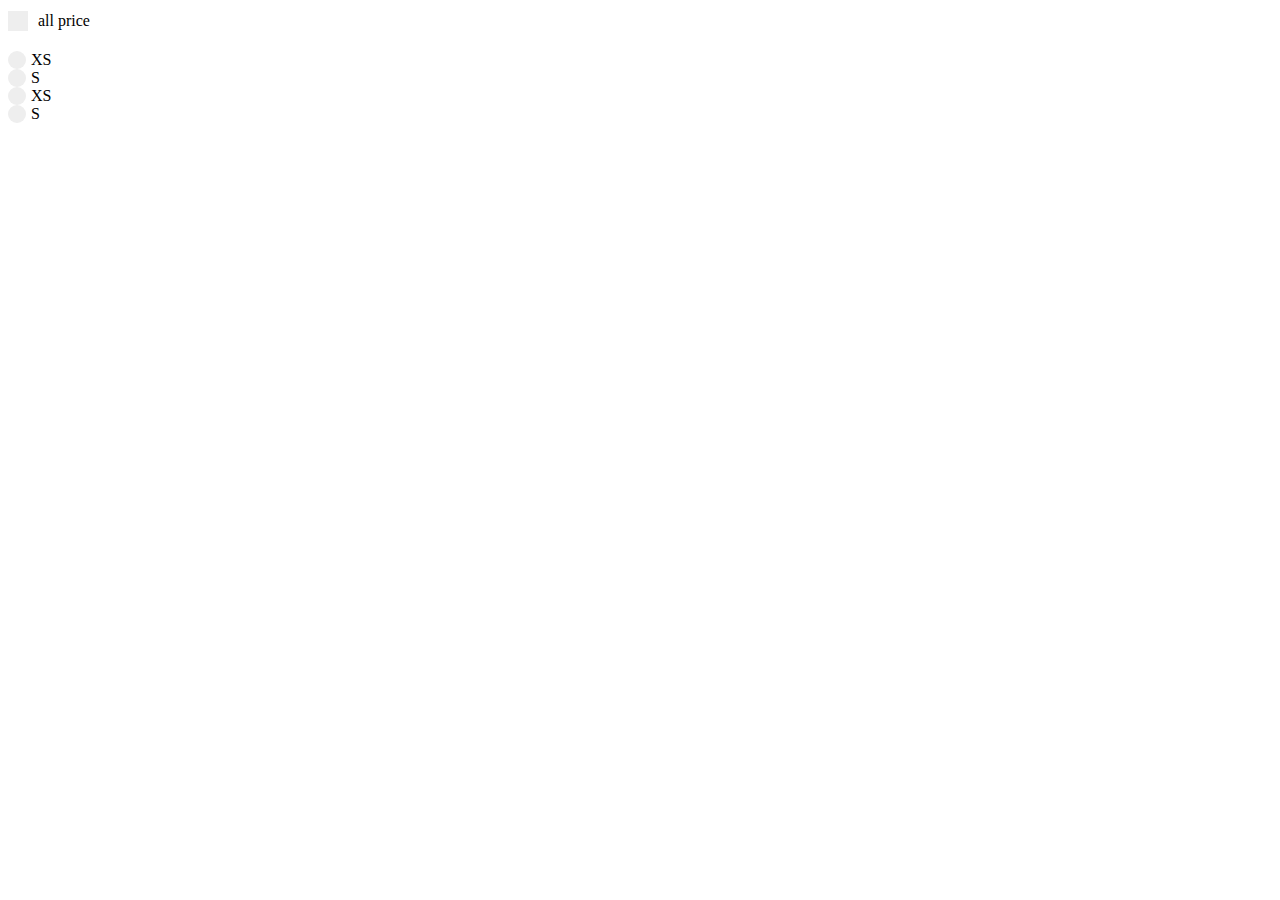
<file: checkbox.html>
<!DOCTYPE html>
<html lang="en">
<head>
    <meta charset="UTF-8">
    <meta http-equiv="X-UA-Compatible" content="IE=edge">
    <meta name="viewport" content="width=device-width, initial-scale=1.0">
    <title>checkbox</title>
    <style>
        .detail-item{
    /* width: 200px; */
    display: flex;
    /* align-items: center; */
    /* justify-content: center; */
    position: relative;
    /* background-color: red; */
}
.detail-item .checkbox{
    position: absolute;
    opacity: 0;
    cursor: pointer;
    /* margin-left: 20px; */
}
.detail-item .checkmark{
    position: absolute;
    top: 3px;
    left: 0;
    height: 20px;
    width: 20px;
    background-color: #eee;
    transition: 0.2s ease;
}
.detail-item .checkmark:after{
    content: "";
    position: absolute;
    display: none;
    left: 6px;
    top: 1px;
    width: 5px;
    height: 10px;
    border: solid white;
    border-width: 0 3px 3px 0;
    transform: rotate(45deg);
}

.detail-item:hover input ~ .checkmark{
    background-color: #ccc;
}
.detail-item input:checked ~ .checkmark{
    background-color: orangered;
}
.detail-item .checkbox:checked ~ .checkmark:after{
    display: block;
}
.detail-item .detail-item-text{
    margin-left: 30px;
    line-height: 25px;
}




.radio_btn {
    display: block;
    position: relative;
    padding-left: 23px;
    margin-right: 15px;
    cursor: pointer;
    /* background-color: red; */
    /* text-transform: uppercase; */
}
.radio_btn input {
    position: absolute;
    opacity: 0;
    cursor: pointer;
}
.checkmark_radio {
    position: absolute;
    top: 0;
    left: 0;
    height: 18px;
    width: 18px;
    background-color: #eee;
    border-radius: 50%;
}
.radio-text{
    line-height: 18px;
    font-size: 16px;
    text-align: center;
}
.radio_btn .checkmark_radio:after {
        content: "";
        position: absolute;
        display: none;
        top: 5px;
        left: 5px;
        width: 8px;
        height: 8px;
        border-radius: 50%;
        background:white;
}
.radio_btn:hover input ~ .checkmark_radio {
        background-color: rgb(226, 214, 214);
}
.radio_btn input:checked ~ .checkmark_radio {
        background-color: orange;
}
.radio_btn input:checked ~ .checkmark_radio:after {
        display: block !important;
}
    </style>
</head>
<body>
    <label class="detail-item">
        <input type="checkbox" class="checkbox">
        <span class="checkmark"></span>
        <div class="detail-item-text">all price</div>
    </label><br>
    <label class="radio_btn">
        <input type="radio" name="radio">
        <span class="checkmark_radio"></span>
        <span class="radio-text">XS</span>
    </label>
    <label class="radio_btn">
        <input type="radio" name="radio">
        <span class="checkmark_radio"></span>
        <span class="radio-text">S</span>
    </label>
    <label class="radio_btn">
        <input type="radio" name="radio1">
        <span class="checkmark_radio"></span>
        <span class="radio-text">XS</span>
    </label>
    <label class="radio_btn">
        <input type="radio" name="radio1">
        <span class="checkmark_radio"></span>
        <span class="radio-text">S</span>
    </label>
</body>
</html>
</file>
